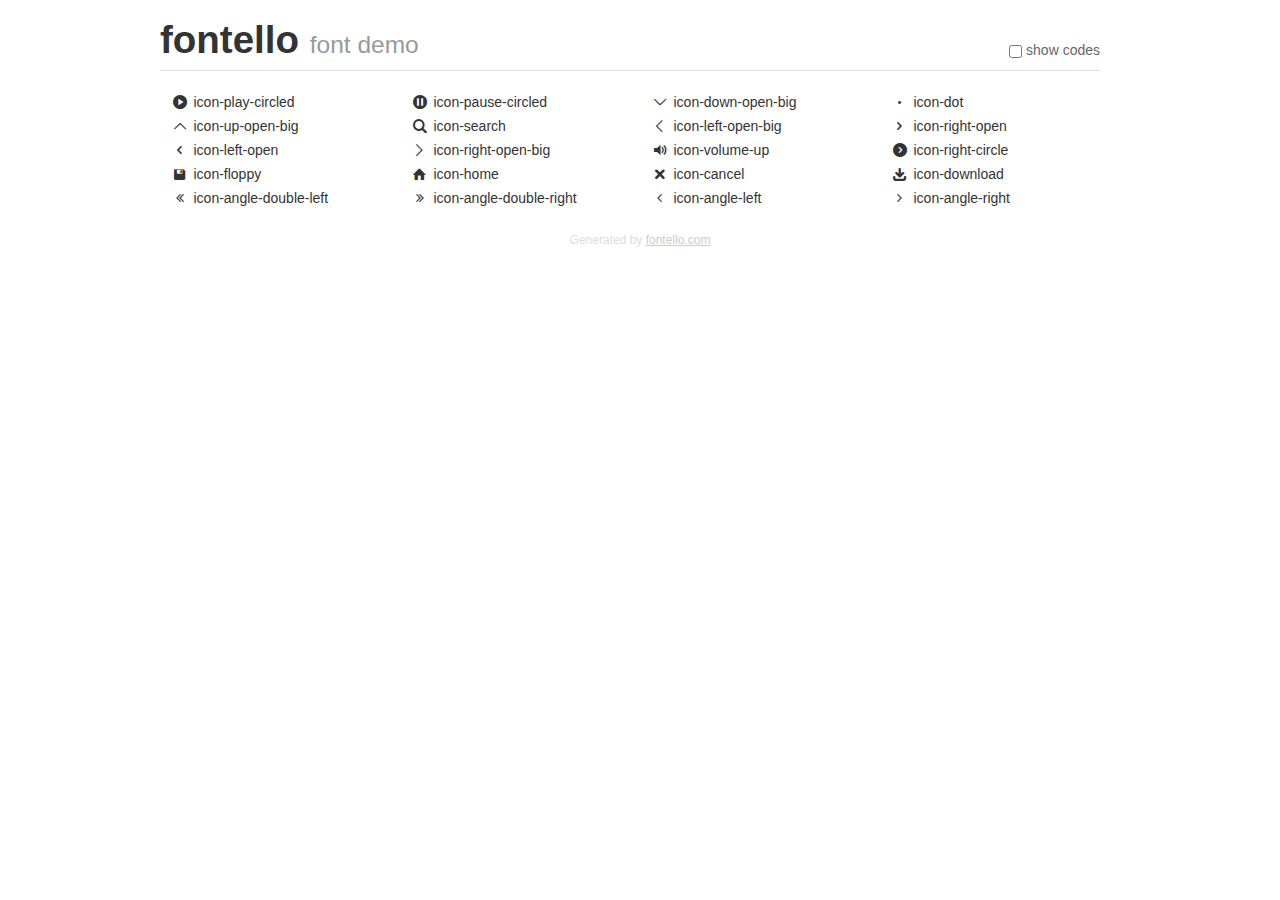
<file: assets/fontello/demo.html>
<!DOCTYPE html>
<html>
  <head><!--[if lt IE 9]><script language="javascript" type="text/javascript" src="//html5shim.googlecode.com/svn/trunk/html5.js"></script><![endif]-->
    <meta charset="UTF-8"><style>/*
 * Bootstrap v2.2.1
 *
 * Copyright 2012 Twitter, Inc
 * Licensed under the Apache License v2.0
 * http://www.apache.org/licenses/LICENSE-2.0
 *
 * Designed and built with all the love in the world @twitter by @mdo and @fat.
 */
.clearfix {
  *zoom: 1;
}
.clearfix:before,
.clearfix:after {
  display: table;
  content: "";
  line-height: 0;
}
.clearfix:after {
  clear: both;
}
html {
  font-size: 100%;
  -webkit-text-size-adjust: 100%;
  -ms-text-size-adjust: 100%;
}
a:focus {
  outline: thin dotted #333;
  outline: 5px auto -webkit-focus-ring-color;
  outline-offset: -2px;
}
a:hover,
a:active {
  outline: 0;
}
button,
input,
select,
textarea {
  margin: 0;
  font-size: 100%;
  vertical-align: middle;
}
button,
input {
  *overflow: visible;
  line-height: normal;
}
button::-moz-focus-inner,
input::-moz-focus-inner {
  padding: 0;
  border: 0;
}
body {
  margin: 0;
  font-family: "Helvetica Neue", Helvetica, Arial, sans-serif;
  font-size: 14px;
  line-height: 20px;
  color: #333;
  background-color: #fff;
}
a {
  color: #08c;
  text-decoration: none;
}
a:hover {
  color: #005580;
  text-decoration: underline;
}
.row {
  margin-left: -20px;
  *zoom: 1;
}
.row:before,
.row:after {
  display: table;
  content: "";
  line-height: 0;
}
.row:after {
  clear: both;
}
[class*="span"] {
  float: left;
  min-height: 1px;
  margin-left: 20px;
}
.container,
.navbar-static-top .container,
.navbar-fixed-top .container,
.navbar-fixed-bottom .container {
  width: 940px;
}
.span12 {
  width: 940px;
}
.span11 {
  width: 860px;
}
.span10 {
  width: 780px;
}
.span9 {
  width: 700px;
}
.span8 {
  width: 620px;
}
.span7 {
  width: 540px;
}
.span6 {
  width: 460px;
}
.span5 {
  width: 380px;
}
.span4 {
  width: 300px;
}
.span3 {
  width: 220px;
}
.span2 {
  width: 140px;
}
.span1 {
  width: 60px;
}
[class*="span"].pull-right,
.row-fluid [class*="span"].pull-right {
  float: right;
}
.container {
  margin-right: auto;
  margin-left: auto;
  *zoom: 1;
}
.container:before,
.container:after {
  display: table;
  content: "";
  line-height: 0;
}
.container:after {
  clear: both;
}
p {
  margin: 0 0 10px;
}
.lead {
  margin-bottom: 20px;
  font-size: 21px;
  font-weight: 200;
  line-height: 30px;
}
small {
  font-size: 85%;
}
h1 {
  margin: 10px 0;
  font-family: inherit;
  font-weight: bold;
  line-height: 20px;
  color: inherit;
  text-rendering: optimizelegibility;
}
h1 small {
  font-weight: normal;
  line-height: 1;
  color: #999;
}
h1 {
  line-height: 40px;
}
h1 {
  font-size: 38.5px;
}
h1 small {
  font-size: 24.5px;
}
body {
  margin-top: 90px;
}
.header {
  position: fixed;
  top: 0;
  left: 50%;
  margin-left: -480px;
  background-color: #fff;
  border-bottom: 1px solid #ddd;
  padding-top: 10px;
  z-index: 10;
}
.footer {
  color: #ddd;
  font-size: 12px;
  text-align: center;
  margin-top: 20px;
}
.footer a {
  color: #ccc;
  text-decoration: underline;
}
.the-icons {
  font-size: 14px;
  line-height: 24px;
}
.switch {
  position: absolute;
  right: 0;
  bottom: 10px;
  color: #666;
}
.switch input {
  margin-right: 0.3em;
}
.codesOn .i-name {
  display: none;
}
.codesOn .i-code {
  display: inline;
}
.i-code {
  display: none;
}
@font-face {
      font-family: 'fontello';
      src: url('./font/fontello.eot?95994600');
      src: url('./font/fontello.eot?95994600#iefix') format('embedded-opentype'),
           url('./font/fontello.woff?95994600') format('woff'),
           url('./font/fontello.ttf?95994600') format('truetype'),
           url('./font/fontello.svg?95994600#fontello') format('svg');
      font-weight: normal;
      font-style: normal;
    }
     
     
    .demo-icon
    {
      font-family: "fontello";
      font-style: normal;
      font-weight: normal;
      speak: none;
     
      display: inline-block;
      text-decoration: inherit;
      width: 1em;
      margin-right: .2em;
      text-align: center;
      /* opacity: .8; */
     
      /* For safety - reset parent styles, that can break glyph codes*/
      font-variant: normal;
      text-transform: none;
     
      /* fix buttons height, for twitter bootstrap */
      line-height: 1em;
     
      /* Animation center compensation - margins should be symmetric */
      /* remove if not needed */
      margin-left: .2em;
     
      /* You can be more comfortable with increased icons size */
      /* font-size: 120%; */
     
      /* Font smoothing. That was taken from TWBS */
      -webkit-font-smoothing: antialiased;
      -moz-osx-font-smoothing: grayscale;
     
      /* Uncomment for 3D effect */
      /* text-shadow: 1px 1px 1px rgba(127, 127, 127, 0.3); */
    }
     </style>
    <link rel="stylesheet" href="css/animation.css"><!--[if IE 7]><link rel="stylesheet" href="css/" + font.fontname + "-ie7.css"><![endif]-->
    <script>
      function toggleCodes(on) {
        var obj = document.getElementById('icons');
      
        if (on) {
          obj.className += ' codesOn';
        } else {
          obj.className = obj.className.replace(' codesOn', '');
        }
      }
      
    </script>
  </head>
  <body>
    <div class="container header">
      <h1>fontello <small>font demo</small></h1>
      <label class="switch">
        <input type="checkbox" onclick="toggleCodes(this.checked)">show codes
      </label>
    </div>
    <div class="container" id="icons">
      <div class="row">
        <div class="the-icons span3" title="Code: 0xe800"><i class="demo-icon icon-play-circled">&#xe800;</i> <span class="i-name">icon-play-circled</span><span class="i-code">0xe800</span></div>
        <div class="the-icons span3" title="Code: 0xe801"><i class="demo-icon icon-pause-circled">&#xe801;</i> <span class="i-name">icon-pause-circled</span><span class="i-code">0xe801</span></div>
        <div class="the-icons span3" title="Code: 0xe802"><i class="demo-icon icon-down-open-big">&#xe802;</i> <span class="i-name">icon-down-open-big</span><span class="i-code">0xe802</span></div>
        <div class="the-icons span3" title="Code: 0xe803"><i class="demo-icon icon-dot">&#xe803;</i> <span class="i-name">icon-dot</span><span class="i-code">0xe803</span></div>
      </div>
      <div class="row">
        <div class="the-icons span3" title="Code: 0xe804"><i class="demo-icon icon-up-open-big">&#xe804;</i> <span class="i-name">icon-up-open-big</span><span class="i-code">0xe804</span></div>
        <div class="the-icons span3" title="Code: 0xe805"><i class="demo-icon icon-search">&#xe805;</i> <span class="i-name">icon-search</span><span class="i-code">0xe805</span></div>
        <div class="the-icons span3" title="Code: 0xe806"><i class="demo-icon icon-left-open-big">&#xe806;</i> <span class="i-name">icon-left-open-big</span><span class="i-code">0xe806</span></div>
        <div class="the-icons span3" title="Code: 0xe807"><i class="demo-icon icon-right-open">&#xe807;</i> <span class="i-name">icon-right-open</span><span class="i-code">0xe807</span></div>
      </div>
      <div class="row">
        <div class="the-icons span3" title="Code: 0xe808"><i class="demo-icon icon-left-open">&#xe808;</i> <span class="i-name">icon-left-open</span><span class="i-code">0xe808</span></div>
        <div class="the-icons span3" title="Code: 0xe809"><i class="demo-icon icon-right-open-big">&#xe809;</i> <span class="i-name">icon-right-open-big</span><span class="i-code">0xe809</span></div>
        <div class="the-icons span3" title="Code: 0xe80a"><i class="demo-icon icon-volume-up">&#xe80a;</i> <span class="i-name">icon-volume-up</span><span class="i-code">0xe80a</span></div>
        <div class="the-icons span3" title="Code: 0xe80b"><i class="demo-icon icon-right-circle">&#xe80b;</i> <span class="i-name">icon-right-circle</span><span class="i-code">0xe80b</span></div>
      </div>
      <div class="row">
        <div class="the-icons span3" title="Code: 0xe80c"><i class="demo-icon icon-floppy">&#xe80c;</i> <span class="i-name">icon-floppy</span><span class="i-code">0xe80c</span></div>
        <div class="the-icons span3" title="Code: 0xe80d"><i class="demo-icon icon-home">&#xe80d;</i> <span class="i-name">icon-home</span><span class="i-code">0xe80d</span></div>
        <div class="the-icons span3" title="Code: 0xe80e"><i class="demo-icon icon-cancel">&#xe80e;</i> <span class="i-name">icon-cancel</span><span class="i-code">0xe80e</span></div>
        <div class="the-icons span3" title="Code: 0xf02e"><i class="demo-icon icon-download">&#xf02e;</i> <span class="i-name">icon-download</span><span class="i-code">0xf02e</span></div>
      </div>
      <div class="row">
        <div class="the-icons span3" title="Code: 0xf100"><i class="demo-icon icon-angle-double-left">&#xf100;</i> <span class="i-name">icon-angle-double-left</span><span class="i-code">0xf100</span></div>
        <div class="the-icons span3" title="Code: 0xf101"><i class="demo-icon icon-angle-double-right">&#xf101;</i> <span class="i-name">icon-angle-double-right</span><span class="i-code">0xf101</span></div>
        <div class="the-icons span3" title="Code: 0xf104"><i class="demo-icon icon-angle-left">&#xf104;</i> <span class="i-name">icon-angle-left</span><span class="i-code">0xf104</span></div>
        <div class="the-icons span3" title="Code: 0xf105"><i class="demo-icon icon-angle-right">&#xf105;</i> <span class="i-name">icon-angle-right</span><span class="i-code">0xf105</span></div>
      </div>
    </div>
    <div class="container footer">Generated by <a href="http://fontello.com">fontello.com</a></div>
  </body>
</html>
</file>
<file: assets/fontello/css/animation.css>
/*
   Animation example, for spinners
*/
.animate-spin {
  -moz-animation: spin 2s infinite linear;
  -o-animation: spin 2s infinite linear;
  -webkit-animation: spin 2s infinite linear;
  animation: spin 2s infinite linear;
  display: inline-block;
}
@-moz-keyframes spin {
  0% {
    -moz-transform: rotate(0deg);
    -o-transform: rotate(0deg);
    -webkit-transform: rotate(0deg);
    transform: rotate(0deg);
  }

  100% {
    -moz-transform: rotate(359deg);
    -o-transform: rotate(359deg);
    -webkit-transform: rotate(359deg);
    transform: rotate(359deg);
  }
}
@-webkit-keyframes spin {
  0% {
    -moz-transform: rotate(0deg);
    -o-transform: rotate(0deg);
    -webkit-transform: rotate(0deg);
    transform: rotate(0deg);
  }

  100% {
    -moz-transform: rotate(359deg);
    -o-transform: rotate(359deg);
    -webkit-transform: rotate(359deg);
    transform: rotate(359deg);
  }
}
@-o-keyframes spin {
  0% {
    -moz-transform: rotate(0deg);
    -o-transform: rotate(0deg);
    -webkit-transform: rotate(0deg);
    transform: rotate(0deg);
  }

  100% {
    -moz-transform: rotate(359deg);
    -o-transform: rotate(359deg);
    -webkit-transform: rotate(359deg);
    transform: rotate(359deg);
  }
}
@-ms-keyframes spin {
  0% {
    -moz-transform: rotate(0deg);
    -o-transform: rotate(0deg);
    -webkit-transform: rotate(0deg);
    transform: rotate(0deg);
  }

  100% {
    -moz-transform: rotate(359deg);
    -o-transform: rotate(359deg);
    -webkit-transform: rotate(359deg);
    transform: rotate(359deg);
  }
}
@keyframes spin {
  0% {
    -moz-transform: rotate(0deg);
    -o-transform: rotate(0deg);
    -webkit-transform: rotate(0deg);
    transform: rotate(0deg);
  }

  100% {
    -moz-transform: rotate(359deg);
    -o-transform: rotate(359deg);
    -webkit-transform: rotate(359deg);
    transform: rotate(359deg);
  }
}
</file>
